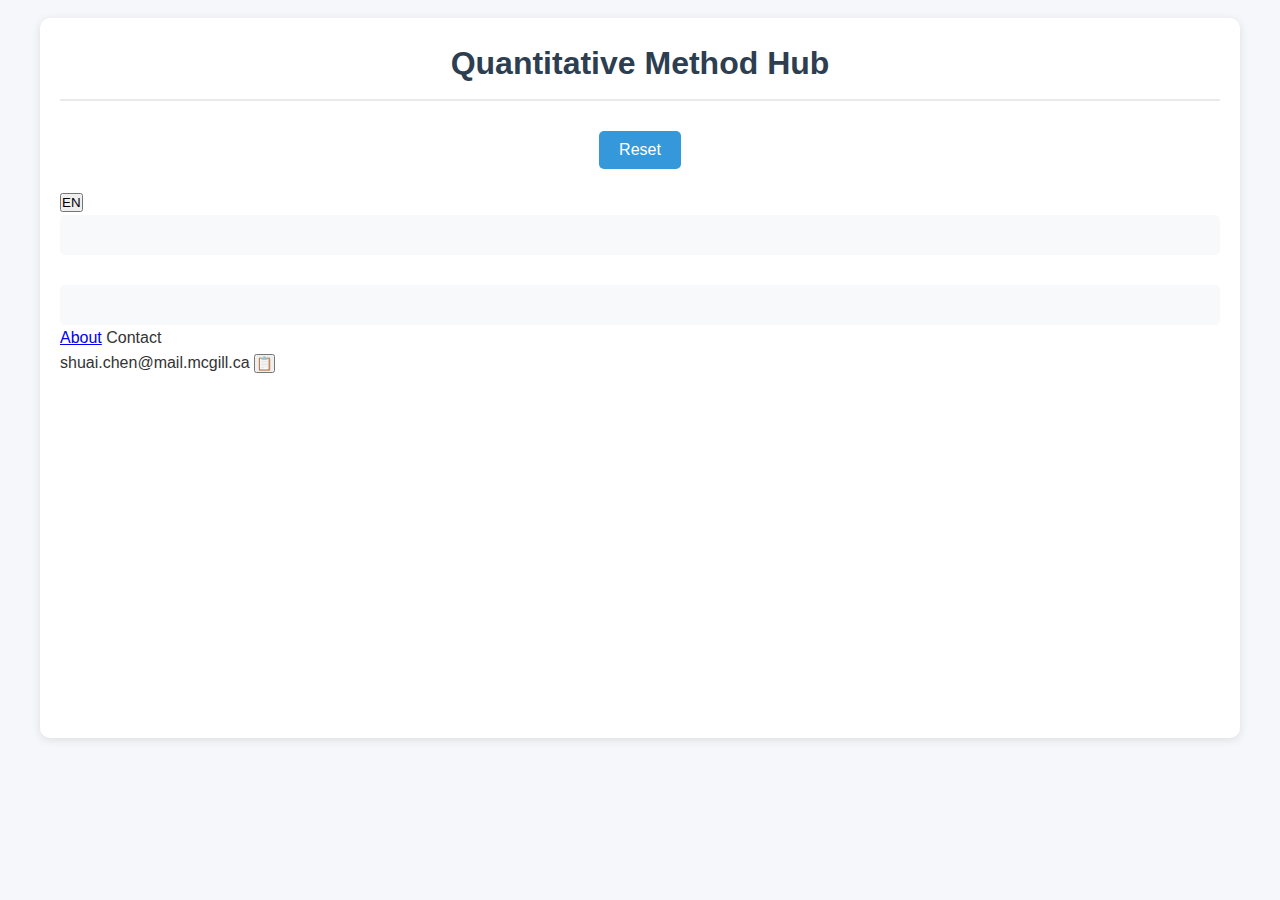
<file: index.html>
<!DOCTYPE html>
<html lang="en">
<head>
    <meta charset="UTF-8">
    <meta name="viewport" content="width=device-width, initial-scale=1.0">
    <title>Quantitative Method Recommender</title>
    <link rel="stylesheet" href="css/style.css">
</head>
<body>
    <div class="container">
        <div class="header-container">
            <h1>
                <span>Quantitative Method Hub</span>
            </h1>
            <button id="restart-btn">Reset</button>
            <button class="lang-btn" id="lang-toggle-btn" onclick="toggleLanguage()">EN</button>
        </div>
        
        <div id="decision-tree">
            <div id="question-container" class="question-container">
                <!-- 下拉列表将通过JavaScript动态添加 -->
            </div>
        </div>
        
        <!-- 方法容器，内容将通过JavaScript动态生成 -->
        <div id="methods-container" class="methods-container">
            <!-- 方法类别和方法项将通过JavaScript动态添加 -->
        </div>
        
        <!-- 底部链接区域 -->
        <div class="footer-links">
            <a href="https://sites.google.com/view/shuaijerrychen" target="_blank" class="footer-link">About</a>
            <span class="footer-link" id="contact-link">Contact</span>
            <!-- Contact邮箱弹窗 -->
            <div class="contact-modal" id="contact-modal">
                <div class="contact-content">
                    <span class="email-text">shuai.chen@mail.mcgill.ca</span>
                    <button class="copy-btn" id="copy-btn">📋</button>
                </div>
            </div>
        </div>
    </div>
    
    <script src="js/decisionTreeMultiLang.js"></script>
    <script src="js/main.js"></script>
</body>
</html>
</file>
<file: css/style.css>
* {
    box-sizing: border-box;
    margin: 0;
    padding: 0;
    font-family: 'Arial', sans-serif;
}

body {
    background-color: #f5f7fa;
    color: #333;
    line-height: 1.6;
}

.container {
    max-width: 1200px;
    margin: 0 auto;
    padding: 20px;
    background-color: #fff;
    border-radius: 10px;
    box-shadow: 0 2px 10px rgba(0, 0, 0, 0.1);
    min-height: 80vh;
    margin-top: 2vh;
    margin-bottom: 2vh;
}

h1 {
    text-align: center;
    margin-bottom: 30px;
    color: #2c3e50;
    padding-bottom: 10px;
    border-bottom: 2px solid #eaeaea;
}

.question-container {
    display: flex;
    flex-wrap: wrap;
    gap: 20px;
    margin-bottom: 30px;
    padding: 20px;
    background-color: #f8f9fa;
    border-radius: 5px;
}

.select-wrapper {
    display: flex;
    flex-direction: column;
    min-width: 250px;
    max-width: 400px;
}

.select-label {
    font-size: 16px;
    color: #666;
    margin-bottom: 5px;
}

select {
    padding: 10px 15px;
    border: 1px solid #ddd;
    border-radius: 5px;
    background-color: white;
    font-size: 16px;
    color: #333;
    cursor: pointer;
    transition: all 0.3s ease;
    width: 100%;
}

select:hover {
    border-color: #b7fdae;
}

select:focus {
    outline: none;
    border-color: #3498db;
    box-shadow: 0 0 0 2px rgba(52, 152, 219, 0.2);
    transition: border-color 0.3s ease;
}

select option {
    padding: 10px;
}

/* 方法展示区域样式 */
.methods-container {
    margin-top: 30px;
    padding: 20px;
    background-color: #f8f9fa;
    border-radius: 5px;
}

.method-category {
    margin-bottom: 20px;
    padding: 15px;
    background-color: #fff;
    border-radius: 5px;
    box-shadow: 0 2px 5px rgba(0, 0, 0, 0.05);
}

.method-category h2 {
    color: #2c3e50;
    margin-bottom: 15px;
    font-size: 18px;
    padding-bottom: 5px;
    border-bottom: 1px solid #eee;
}

.method-group {
    display: flex;
    flex-wrap: wrap;
    gap: 10px;
}

.method-item {
    padding: 10px 15px;
    background-color: #e3f2fd;
    border-radius: 5px;
    color: #0d47a1;
    font-size: 14px;
    transition: all 0.3s ease;
    opacity: 1;
    transform: scale(1);
}

.method-item.hidden {
    opacity: 0;
    transform: scale(0.9);
    pointer-events: none;
}

.method-item.recommended {
    background-color: #e8f5e9;
    color: #2e7d32;
    font-weight: bold;
    transform: scale(1.05);
    box-shadow: 0 2px 5px rgba(0, 0, 0, 0.1);
}

#restart-btn {
    display: block;
    margin: 20px auto;
    padding: 10px 20px;
    background-color: #3498db;
    color: white;
    border: none;
    border-radius: 5px;
    cursor: pointer;
    font-size: 16px;
}

#restart-btn:hover {
    background-color: #2980b9;
}

/* 响应式设计 */
@media (max-width: 768px) {
    .question-container {
        flex-direction: column;
    }
    
    .select-wrapper {
        width: 100%;
    }
    
    .method-group {
        flex-direction: column;
    }
    
    .method-item {
        width: 100%;
    }
}
</file>
